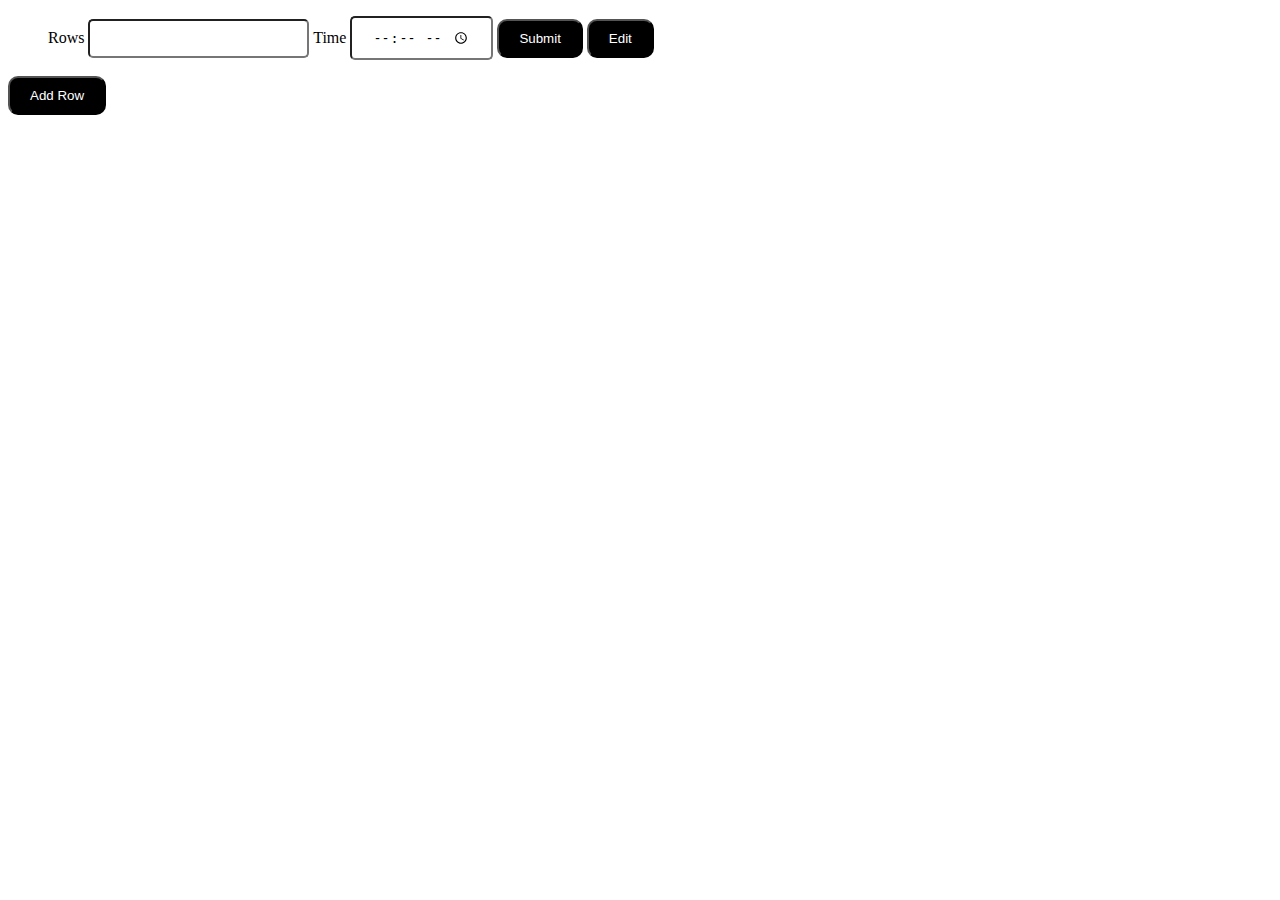
<file: index.html>
<!DOCTYPE html>
<html lang="en">
  <head>
    <meta charset="UTF-8" />
    <meta name="viewport" content="width=device-width, initial-scale=1.0" />
    <title>SpreadJS Excel Sheet</title>
    <link rel="stylesheet" href="css/styles.css" />

    <!-- Load SpreadJS library -->
    <link
      rel="stylesheet"
      type="text/css"
      href="https://developer.mescius.com/spreadjs/demos/en/purejs/node_modules/@mescius/spread-sheets/styles/gc.spread.sheets.excel2013white.css"
    />
    <script
      src="https://developer.mescius.com/spreadjs/demos/en/purejs/node_modules/@mescius/spread-sheets/dist/gc.spread.sheets.all.min.js"
      type="text/javascript"
    ></script>
    <script
      src="https://developer.mescius.com/spreadjs/demos/spread/source/js/license.js"
      type="text/javascript"
    ></script>
    <link
      rel="stylesheet"
      href="https://cdn.grapecity.com/spreadjs/14.2.3/css/gc.spread.sheets.designer.min.css"
    />
    <script src="https://cdn.grapecity.com/spreadjs/14.2.3/js/gc.spread.sheets.designer.min.js"></script>

    <link rel="stylesheet" type="text/css" href="css/styles.css" />

    <style>
      #repeated-row .delete-button {
        display: none;
      }
    </style>
  </head>
  <body>
    <div style="margin-bottom: 50px">
      <ul id="input-list">
        <li id="repeated-row" data-row-index="1" data-inserted="false">
          <span>Rows </span> <input type="number" class="rows-input" />
          <span>Time </span> <input type="time" class="time-input" />
          <button class="submit-button">Submit</button>
          <button class="edit-button">Edit</button>
          <!-- <button class="delete-button">Delete</button> -->
        </li>
      </ul>
      <button id="add-row-button">Add Row</button>
    </div>
    <div id="ss" style="width: 100%; height: 600px"></div>

    <script>
      document.addEventListener("DOMContentLoaded", function () {
        if (typeof GC !== "undefined" && GC.Spread.Sheets) {
          var spread = new GC.Spread.Sheets.Workbook(
            document.getElementById("ss"),
            { sheetCount: 1 }
          );
          var sheet = spread.getActiveSheet();

          // Set column width
          sheet.setColumnWidth(0, 50); // ID column
          sheet.setColumnWidth(1, 150); // Name column

          // Style header
          var headerStyle = new GC.Spread.Sheets.Style();
          headerStyle.backColor = "#4CAF50";
          headerStyle.foreColor = "#FFFFFF";
          headerStyle.font = "bold 14px Arial";
          headerStyle.hAlign = GC.Spread.Sheets.HorizontalAlign.center;
          headerStyle.vAlign = GC.Spread.Sheets.VerticalAlign.center;
          headerStyle.borderBottom = new GC.Spread.Sheets.LineBorder(
            "#000000",
            GC.Spread.Sheets.LineStyle.thin
          );

          // Set header values
          function setHeader(sheet, startRow) {
            sheet.setValue(startRow, 0, "ID");
            sheet.setValue(startRow, 1, "Course");
            sheet.setValue(startRow, 2, "FCP");
            sheet.setValue(startRow, 3, "Class");
            sheet.setValue(startRow, 4, "T/O");
            sheet.setValue(startRow, 5, "Area");
            sheet.setValue(startRow, 6, "Status");
            sheet.setValue(startRow, 7, "Users");

            // Apply header style
            for (var col = 0; col <= 7; col++) {
              sheet.setStyle(startRow, col, headerStyle);
            }
          }

          // Set initial header
          sheet.setValue(0, 0, new Date().toDateString()); // Set today's date in the first cell
          // setHeader(sheet, 1);

          // Apply styles to cells
          var cellStyle = new GC.Spread.Sheets.Style();
          cellStyle.font = "12px Arial";
          cellStyle.hAlign = GC.Spread.Sheets.HorizontalAlign.left;
          cellStyle.vAlign = GC.Spread.Sheets.VerticalAlign.center;

          function addRows(sheet, rowCount, time, startRow) {
            sheet.addRows(startRow, rowCount); // Add rows to the sheet
            for (var i = 0; i < rowCount; i++) {
              sheet.setValue(startRow + i, 0, startRow + i - 2); // Set ID (adjusted for header rows)
              sheet.setValue(startRow + i, 4, time); // Set time in T/O column
              sheet.setValue(startRow + i, 7, "user" + (startRow + i - 2)); // Set user in Users column (adjusted for header rows)
            }
            // Apply cell style
            for (var row = startRow; row < startRow + rowCount; row++) {
              for (var col = 0; col <= 7; col++) {
                sheet.setStyle(row, col, cellStyle);
              }
            }
          }

          function updateRow(sheet, rowIndex, rowCount, time) {
            for (var i = 0; i < rowCount; i++) {
              sheet.setValue(rowIndex + i, 4, time); // Update time in T/O column
            }
          }

          function deleteRow(sheet, rowIndex, rowCount) {
            sheet.deleteRows(rowIndex, rowCount);
          }

          var currentRowIndex = 2; // Initialize a counter for the current row index

          function addNewInputRow() {
            var ul = document.getElementById("input-list");
            var newLi = document.createElement("li");
            newLi.id = "row-" + currentRowIndex; // Assign a unique ID

            newLi.innerHTML =
              '<span>Rows </span> <input type="number" class="rows-input" />' +
              ' <span> Time </span> <input type="time" class="time-input" /> ' +
              '<button class="submit-button">Submit</button>' +
              '<button class="edit-button">Edit</button>';
            // '<button class="delete-button">Delete</button>';

            newLi.setAttribute("data-row-index", currentRowIndex); // Set the row index
            newLi.setAttribute("data-inserted", "false"); // Add a data attribute to track insertion
            ul.appendChild(newLi);

            // Add event listener for the new submit button
            newLi
              .querySelector(".submit-button")
              .addEventListener("click", function () {
                var li = this.parentElement;
                var rowsInput = li.querySelector(".rows-input").value;
                var timeInput = li.querySelector(".time-input").value;
                var rowIndex = parseInt(li.getAttribute("data-row-index")) || 1;

                if (li.getAttribute("data-inserted") === "false") {
                  // Insert new data
                  setHeader(sheet, currentRowIndex); // Set header for new rows
                  addRows(
                    sheet,
                    parseInt(rowsInput),
                    timeInput,
                    currentRowIndex + 1
                  );
                  li.setAttribute("data-inserted", "true"); // Mark as inserted
                  li.setAttribute("data-old-rows", rowsInput); // Store the initial row count
                  currentRowIndex += parseInt(rowsInput) + 1; // Update the current row index

                  // Disable inputs after submission
                  li.querySelector(".rows-input").disabled = true;
                  li.querySelector(".time-input").disabled = true;
                } else {
                  // Update existing data
                  updateRow(
                    sheet,
                    rowIndex + 1,
                    parseInt(rowsInput),
                    timeInput
                  );
                }
              });

            // Add event listener for the edit button
            newLi
              .querySelector(".edit-button")
              .addEventListener("click", function () {
                var li = this.parentElement;
                var rowsInput = li.querySelector(".rows-input");
                var timeInput = li.querySelector(".time-input");
                var rowIndex = parseInt(li.getAttribute("data-row-index")) || 1;

                // Enable editing
                rowsInput.disabled = false;
                timeInput.disabled = false;

                // Change the submit button text to "Save"
                var submitButton = li.querySelector(".submit-button");
                submitButton.textContent = "Save";

                // Add event listener for the save button
                submitButton.addEventListener("click", function () {
                  var newRows = parseInt(rowsInput.value);
                  var newTime = timeInput.value;

                  // Calculate the difference in rows
                  var oldRows = parseInt(li.getAttribute("data-old-rows")) || 0;
                  var rowDifference = newRows - oldRows;

                  if (rowDifference > 0) {
                    // Add new rows
                    addRows(
                      sheet,
                      rowDifference,
                      newTime,
                      rowIndex + oldRows + 1
                    );
                  } else if (rowDifference < 0) {
                    // Delete extra rows
                    deleteRow(sheet, rowIndex + newRows + 1, -rowDifference);
                  }

                  // Update the rows and time in the sheet
                  updateRow(sheet, rowIndex + 1, newRows, newTime);

                  // Disable editing
                  rowsInput.disabled = true;
                  timeInput.disabled = true;

                  // Change the button text back to "Submit"
                  submitButton.textContent = "Submit";

                  // Update the old rows attribute
                  li.setAttribute("data-old-rows", newRows);
                });
              });
          }

          // Add event listeners for buttons
          document.querySelectorAll(".submit-button").forEach((button) => {
            button.addEventListener("click", function () {
              var li = this.parentElement;
              var rowsInput = li.querySelector(".rows-input").value;
              var timeInput = li.querySelector(".time-input").value;
              var rowIndex = parseInt(li.getAttribute("data-row-index")) || 1;

              if (li.getAttribute("data-inserted") === "false") {
                // Insert new data
                setHeader(sheet, currentRowIndex); // Set header for new rows
                addRows(
                  sheet,
                  parseInt(rowsInput),
                  timeInput,
                  currentRowIndex + 1
                );
                li.setAttribute("data-inserted", "true"); // Mark as inserted
                li.setAttribute("data-old-rows", rowsInput); // Store the initial row count
                currentRowIndex += parseInt(rowsInput) + 1; // Update the current row index

                // Disable inputs after submission
                li.querySelector(".rows-input").disabled = true;
                li.querySelector(".time-input").disabled = true;
              } else {
                // Update existing data
                updateRow(sheet, rowIndex + 1, parseInt(rowsInput), timeInput);
              }
            });
          });

          document
            .getElementById("add-row-button")
            .addEventListener("click", function () {
              addNewInputRow();
            });

          // Toolbar configuration
          let config = GC.Spread.Sheets.Designer.DefaultConfig;
          config.commandMap = {
            Welcome: {
              title: "Welcome",
              text: "Welcome",
              iconClass: "ribbon-button-welcome",
              bigButton: "true",
              commandName: "Welcome",
              execute: function (context, propertyName, fontItalicChecked) {
                alert("Welcome to new designer.");
              },
            },
          };

          config.ribbon[0].buttonGroups.unshift({
            label: "NewDesigner",
            thumbnailClass: "welcome",
            commandGroup: {
              children: [
                {
                  direction: "vertical",
                  commands: ["Welcome"],
                },
              ],
            },
          });

          let designer = new GC.Spread.Sheets.Designer.Designer(
            document.getElementById("ss"),
            config
          );
          spread = designer.getWorkbook();
          sheet = spread.getActiveSheet();
          sheet.setColumnCount(100);
        } else {
          console.error(
            "GC.Spread.Sheets is not defined. Ensure the SpreadJS library is loaded correctly."
          );
        }
      });
    </script>
  </body>
</html>
</file>
<file: css/styles.css>
ul li {
    list-style: none;
}

button{
    padding: 10px 20px;
    color: #fff;
    background: #000;
    border-radius: 10px;
    cursor: pointer;
}

input{
    padding: 10px 20px;
    border-radius: 5px;
}
</file>
